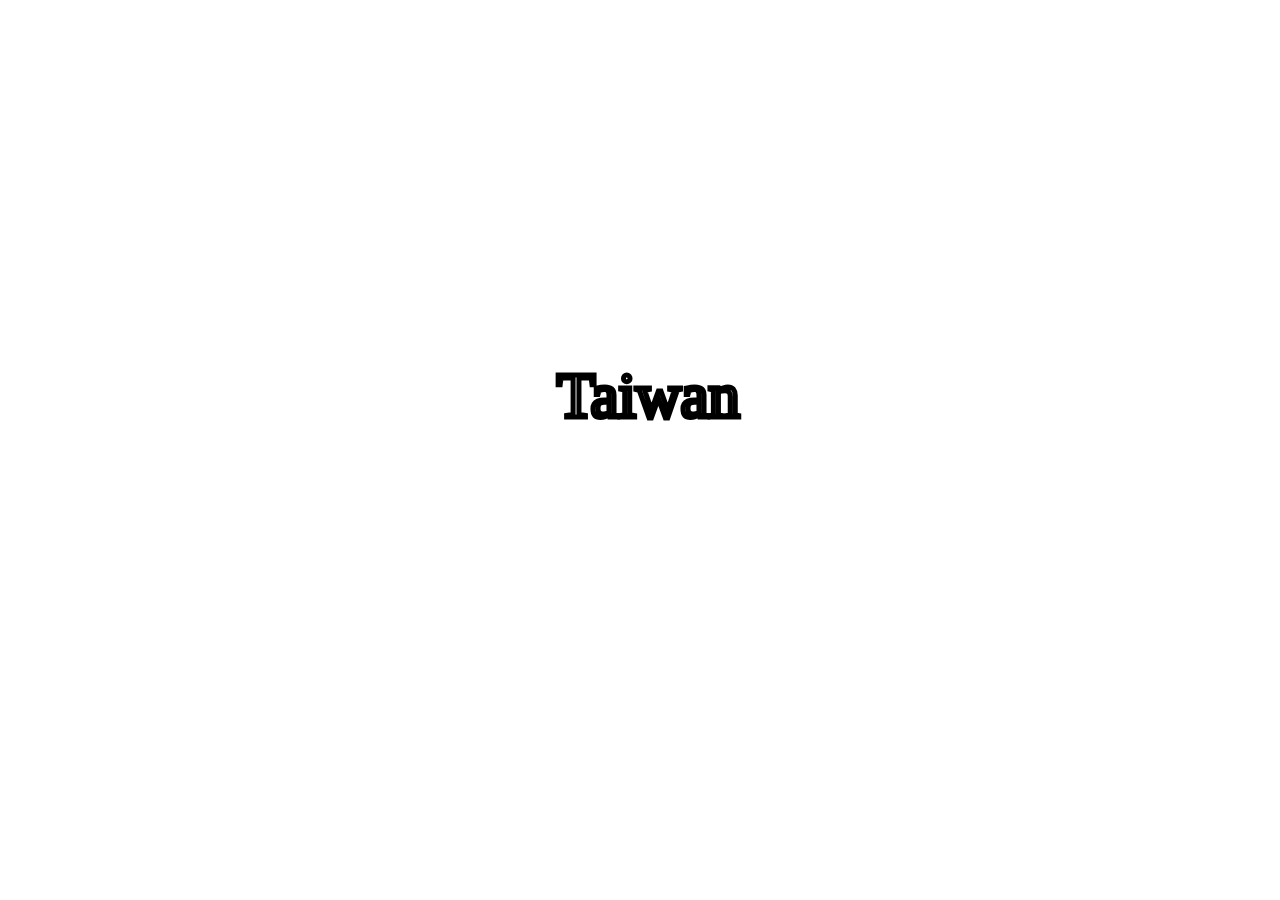
<file: index1.html>
<!DOCTYPE html>
<html>
<head>
<link rel="stylesheet" href="https://cdnjs.cloudflare.com/ajax/libs/font-awesome/4.7.0/css/font-awesome.min.css">    


<title>Page Title</title>
<style>

*{margin:0;padding:0};
img{border:none}



#DPPKMT {position:fixed;
    margin-top:20%;
    color:rgba(255,255,255,1);
    font-family:Calibri ;
    font-size:0.3em;
    margin-left: 20%;
    width:30em;
    letter-spacing: 0.08em ;
    word-spacing:0.2em;
    z-index:10;
}
body 
{border:0;
 margin:0;
padding:0;
}
h1{position:fixed;
    margin-top:10%;
    font-size:0.8em;
    word-spacing:0.6em;
    margin-left: 20%;
    width:16em;
    color:rgba(255,255,255,1);
    font-family:Calibri ;
    letter-spacing: 0.15em ;
}
#botton
{
    
    position:absolute;
    margin-left: 20%;
    border: 0.01em solid white ;
    margin-top: 35%; 

   padding:1.5em;
    
    color:rgba(255,255,255,1);
    display:block;
    width:6em;
    text-decoration:none;
    font-size:0.7em;
    text-align: center;
    font-family:Calibri ;
    letter-spacing: 0.1em ;
    
    display:block;}

#overview{
   position:fixed;
    margin-top:12%;
    font-size:3em;
    color:rgba(255,255,255,1);
    margin-left: 20%;
    width:3em;
    letter-spacing: 0.08em ;
    
}

.box{
	margin:0;
	padding:0;
border:0;
}


.box {
	position:relative;
	background:rgba(255,255,255,0);
	overflow:hidden;
        width:100%;
    height:100%;
}
.content {
	width:100%;
    height:100%;
	position:absolute;
        margin:0;
	top:0;
        
}

#firstpage
{background-image:url("https://cdn-az.allevents.in/banners/32bc9d639300368fe96d1492acc5e6e3-rimg-w1600-h1580-gmir.jpg");
background-repeat: no-repeat;
background-attachment: fixed;
background-position: center;
background-size: cover;
margin:0;
border:0;
padding:0;


}
#secondpage
{background-image:url("https://scontent-tpe1-1.xx.fbcdn.net/v/t1.0-9/42642887_2632605340090323_2605216231338278912_o.jpg?_nc_cat=106&_nc_eui2=AeEdKhifGrIE21j8FfkBAxfmgKW2iCSKLJrJxoUmCGiHMPT7CGWUV18S4qpackrfqTEzsoF-Yzg6PcMGMQW4eKGmNcTq4ixk64KmBzBglIrxHQ&oh=e11fc7ea6b402bccdd242854ea76ca2c&oe=5C5CEC07");
background-repeat: no-repeat;
background-attachment: fixed;
background-position: center;
background-size: cover;
margin:0;
top:0;
border:0;
padding:0;
}






















li.navi1{
    float: right;
}

ul.wrap {
  display: table;
  margin: 0 ;
  list-style-type: none;
  position:fixed;
  top:0em;
    right:30%;
  z-index:2;

}

li a.navi {
    display: inline-block;
    color:rgba(255,255,255,1);
    text-align: right;
    padding: 14px 15px;
    text-decoration: none;
    font-family:Calibri ;
    letter-spacing: 0.3em ;
}
li a.navi:hover:not(.active) {
    background-color: rgba(255,255,255,0.5);
}



#ig1 {position: fixed;
    top:0.25em;
    right:0.17em;
    width: 0.037em;
    height:0.15em;
    font-size: 0.05em;
    color:rgba(255,255,255,1);
    display:block;
    z-index:5;}
#tw1 {position: fixed;
    top:0.25em;
    right:2.7em;
    width: 0.1em;
    height:0.1em;
    font-size: 0.52em;
    color:rgba(255,255,255,1);
    display:block;
    z-index:5;}
#fb1 {position: fixed;
    top:0.25em;
    right:5.3em;
    width: 0.1em;
    height:0.1em;
    font-size: 0.05em;
    color:rgba(255,255,255,1);
    display:block;
    z-index:5;
    }
#ig {position: fixed;
    top:0.2em;
    right:1em;
    width: 0.033em;
    height:0.033em;
    font-size: 1em;
    color:rgba(255,255,255,1);
    display:block;
     z-index:3;
    }
#tw {position: fixed;
    top:0.2em;
    right:2.3em;
    width: 0.1em;
    height:0.1em;
    font-size: 1em;
    color:rgba(255,255,255,1);
    display:block;
    z-index:3;
    }
#fb {position: fixed;
    top:0.3em;
    right:3.75em;
    width: 0.1em;
    height:0.1em;
    font-size: 0.9em;
    color:rgba(255,255,255,1);
    display:block;
    z-index:3;
    }


#Taiwan
{position:absolute;
    top:40%;
    right:56%;
    width: 0.1em;
    height:6em;
    font-size: 3.9em;
    color:rgba(255,255,255,1);
    display:block;
    z-index:0;
    -webkit-text-stroke: 5px black;
    font-family:Calibri;
    
    }
#x1
{   position:fixed;
    background-color:rgba(19,23,70,42);
    right:22%;
    width:230px;
    height:550px;
    transform: rotate(45deg);
    z-index:0;
    border-radius: 65px 0px 0px 0px;
    }
#x2
{   position:fixed;
    background-color:rgba(19,23,70,42);
    right:18%;
    width:230px;
    height:850px;
    transform:rotate(45deg);
    z-index:0;
    }
#x3
{   position:fixed;
    background-color:rgba(19,23,70,42);
    right:3%;
    width:350px;
    height:960px;
    transform:rotate(45deg);
    z-index:0;
    }
#x4
{   position:fixed;
    background-color:rgba(19,23,70,42);
    right:0%;
    width:800px;
    height:h;
    z-index:0;
}


</style>
</head>
<body>


















<div class="box">
        
   
  <ul class="content">
  
 
    <div id="firstpage">
          <ul class="wrap">
  <li class="navi1"><a class="navi" href="#home">SURFERS</a></li>
  <li class="navi1"><a class="navi" href="#news">EVENTS</a></li>
  <li class="navi1"><a class="navi" href="#contact">LOCATIONS</a></li>
  <li class="navi1"><a class="navi" id="ig1" href="https://www.instagram.com/pervasive_bystander/?hl=zh-tw"></a></li>
  <li class="navi1"><a class="navi" id="tw1" href="https://www.instagram.com/pervasive_bystander/?hl=zh-tw"></a></li>
  <li class="navi1"><a class="navi" id="fb1" href="https://www.facebook.com/profile.php?id=100000226486242"></a></li>
  <i class="fa fa-twitter" id="tw"></i>
  <i class="fa fa-instagram	" id="ig" ></i>
  <i class="fa fa-facebook	" id="fb" ></i>
   </ul>
      
       <div id="Taiwan">
       Taiwan
       </div>
        
        </div>
        



        
        
        
        
        
        
        
        
        
        <div id="secondpage">
       <p id="x1"></p>
       <p id="x2"></p>
       <p id="x3"></p>
       <p id="x4"></p> 
                <div>
       <h1>THE LOW DOWN</h1>
       <h2 id="overview">Overview</h2>
       <div><p id="DPPKMT">Taiwan,which is my hometown , where people are very hospitable , is a island on west Pacific. 
People there speak chinese taiwanese or japanese,because we had been colonized by Japan before the end of world war 2. 
Taiwan is famous of delicious local food , like Stinky tofu , fried chicken , etc. 
However , this beautiful island is being destroyed by DPP and KMT,which is characterized by green and blue.
Selection is important in democratic country,but our selection become a mere formality.
The candidates only care about how many votes they get,instead of the welfare of citizens.
I extremely worry about the future of my home,so I call all the  electors to vote for the candidates who care about us.

</p>
<p><a id="botton" href="#moreinfo">MORE INFO</a></p>

</div>


       
       
       
       </div>
       
       
       
       
       
        
        
        
        
        
        
        
        </div>   
    </ul>  
</div> 

<script type="text/javascript" src="https://code.jquery.com/jquery-3.3.1.min.js"></script>


<script>


//	获取窗口的高度,并且赋值给滚动的盒子
var h = $(window).height() ;
var len = $(".content div").length
$(".box,.content div,#x4").css({
    height: h
});
//		   监听窗口大小的改变,再重新获取窗口的高度

function add(a, evt, fn) {
    if (a.addEventListener) {
        a.addEventListener(evt, fn)

    } else {
        a.attachEvent("on" + evt, fn)
    }
}
add(window, "mousewheel", gun);
add(window, "DOMMouseScroll", gun);

function gun(evt) {
    var e = evt || window.event;
    if (e.detail) {
        if (e.detail < 0) {
            myUp()
        } else if (e.detail > 0) {
            myDown()

        }
    } else if (e.wheelDelta) {
        if (e.wheelDelta > 0) {
            myUp()
        } else if (e.wheelDelta < 0) {
            myDown()

        };
    };
};

//		 节流阀

var fa = true;
var index = 0;
var jj = 0;
var timer = null;

function myUp() {
    if (jj < 1) {
        clearTimeout(timer);
        timer = setTimeout(function() {
            jj++
        }, 200);
    } else if (fa) {
        fa = !fa;
        index--;
        if (index < 0) {
            index = 0;
        }
        anim();
        console.log(index);
    }
}

function myDown() {
    if (jj < 1) {
        clearTimeout(timer);
        timer = setInterval(function() {
            jj++;
        }, 200);
    } else if (fa) {
        fa = !fa;
        index++;
        if (index >1) {
            index =1;
            console.log(index);

        }
        anim()
        console.log(index);
    }
}

function anim() {
    $(".content").animate({
        top: -index * h
    }, 400, function() {
        fa = !fa;
        jj = 0

    })
}





</script>
<script> 

$(document).ready(function unveil(){
   $("#DPPKMT").mouseenter(function unveil(){
     $("#x1").delay(50).animate({left: '3500px',top:'-2500px',opacity: '0'},1000);
    });
});
 

$(document).ready(function unveil(){
    $("#DPPKMT").mouseenter(function unveil(){
        $("#x2").delay(400).animate({left: '-2200px',top:'2800px',opacity: '0'},1000);
    });
});
$(document).ready(function unveil(){
 $("#DPPKMT").mouseenter(function unveil(){
 $("#x3").delay(800).animate({left: '4500px',top:'-2500px',opacity: '0'},1000);
    });
});
$(document).ready(function unveil(){
    $("#secondpage").mouseenter(function unveil(){
        $("#x4").delay(50).animate({opacity: '0'},2);
    });
});
$(document).ready(function unveil(){
    $("#firstpage").mouseenter(function unveil(){
        $("#x4").delay(50).animate({opacity: '1'},2);
    });
});


</script>


</body>
</html>
</file>
